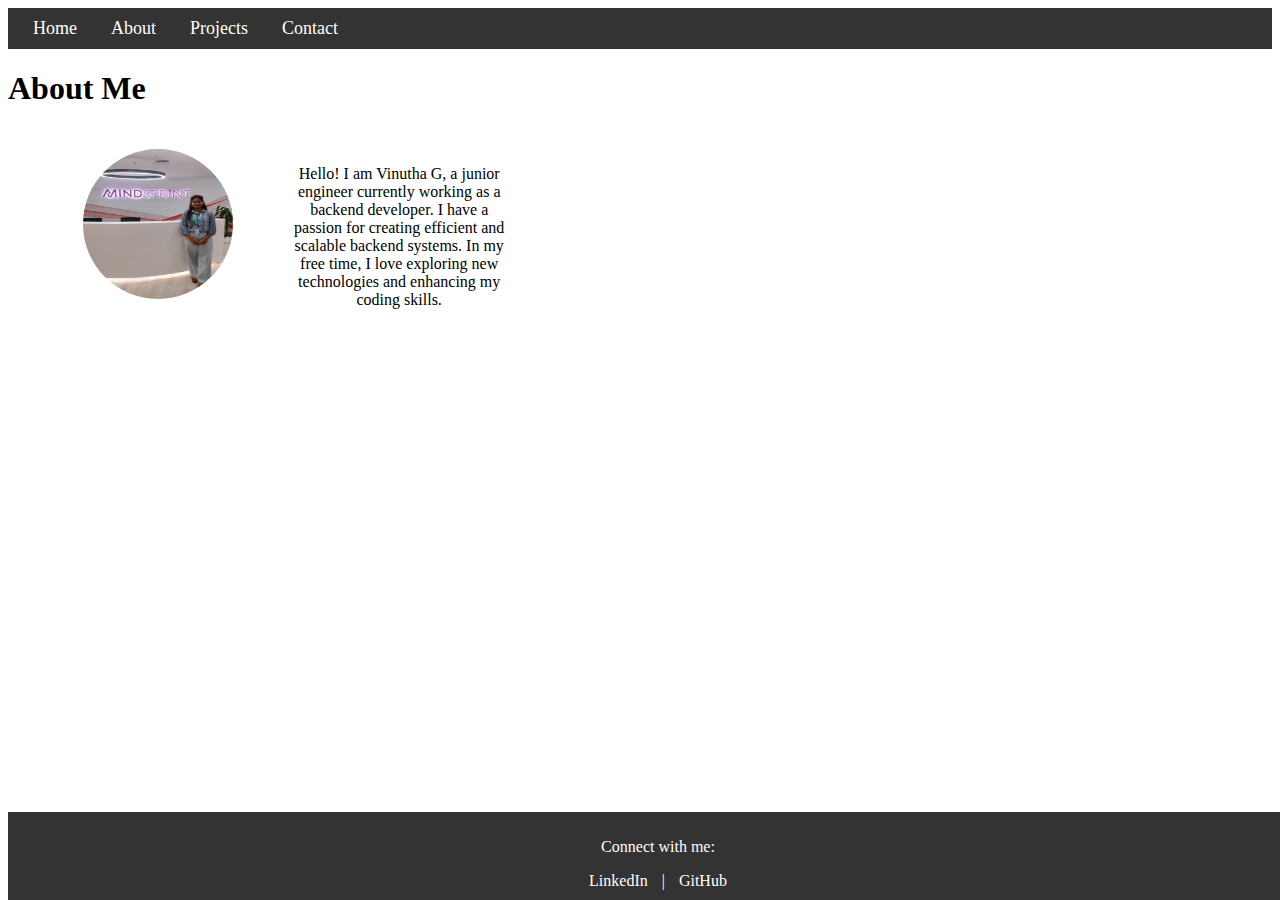
<file: about.html>
<!DOCTYPE html>
<html lang="en">
<head>
  <meta charset="UTF-8">
  <meta name="viewport" content="width=device-width, initial-scale=1.0">
  <link rel="stylesheet" href="style.css">
  <title>About Me</title>
</head>
<body>
  <header>
    <nav>
      <a href="index.html">Home</a>
      <a href="about.html">About</a>
      <a href="projects.html">Projects</a>
      <a href="contact.html">Contact</a>
    </nav>
  </header>
  <h1>About Me</h1>
  <section>
    <img src="Images/Profile.jpg" alt="Profile Picture">
    <p>Hello! I am Vinutha G, a junior engineer currently working as a backend developer. I have a passion for creating efficient and scalable backend systems. In my free time, I love exploring new technologies and enhancing my coding skills.</p>
  </section>
</body>
<footer>
    <p>Connect with me:</p>
    <a href="https://www.linkedin.com/in/vinutha-g-189a60257" target="_blank">LinkedIn</a> |
    <a href="https://github.com/vinutha23" target="_blank">GitHub</a>
    </footer>
</html>
</file>
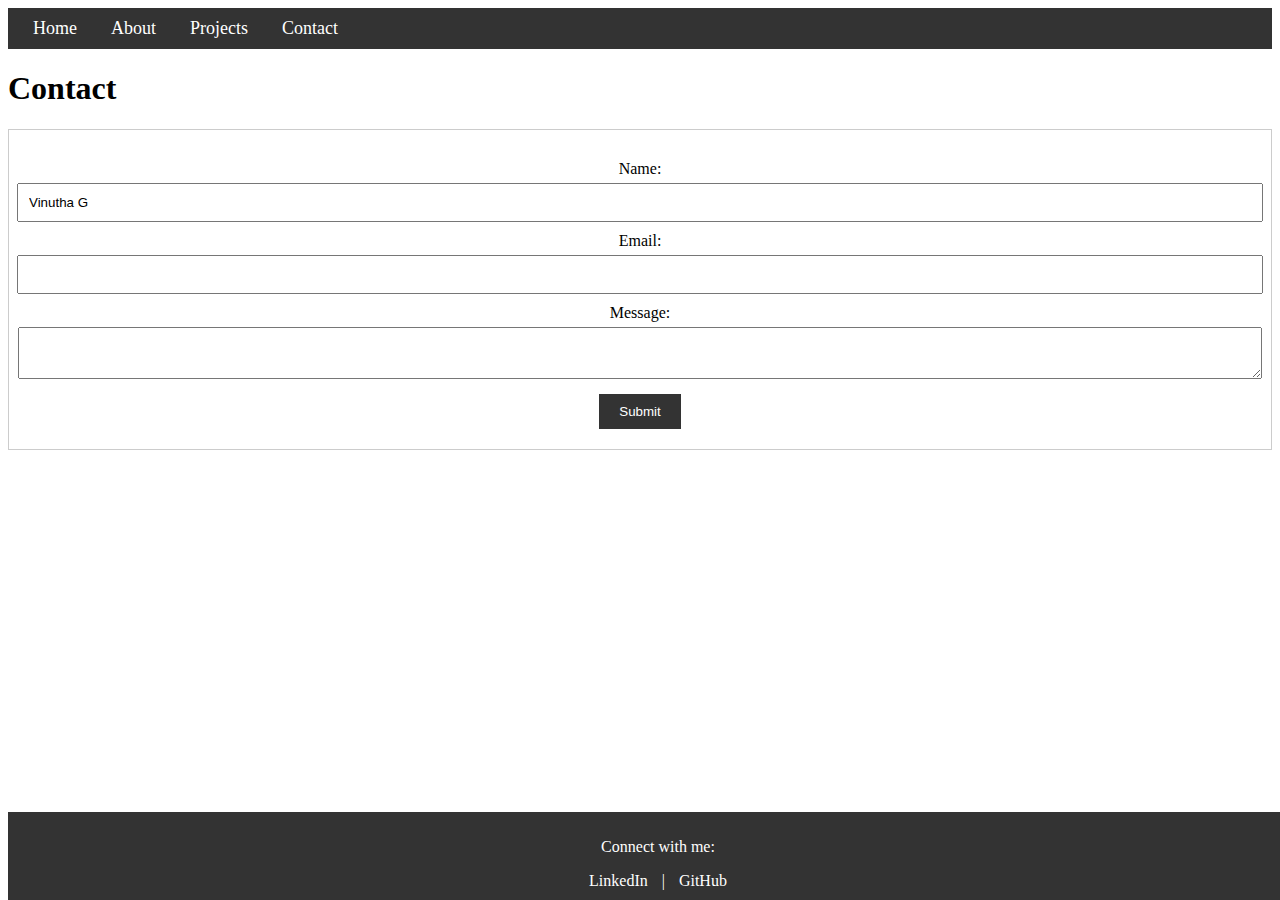
<file: contact.html>
<!DOCTYPE html>
<html lang="en">
<head>
  <meta charset="UTF-8">
  <meta name="viewport" content="width=device-width, initial-scale=1.0">
  <link rel="stylesheet" href="style.css">
  <title>Contact</title>
</head>
<body>
  <header>
    <nav>
      <a href="index.html">Home</a>
      <a href="about.html">About</a>
      <a href="projects.html">Projects</a>
      <a href="contact.html">Contact</a>
    </nav>
  </header>
  <h1>Contact</h1>
  <form>
    <label for="name">Name:</label>
    <input type="text" id="name" name="name" value="Vinutha G">
    <label for="email">Email:</label>
    <input type="email" id="email" name="email">
    <label for="message">Message:</label>
    <textarea id="message" name="message"></textarea>
    <button type="submit">Submit</button>
  </form>
</body>
<footer>
    <p>Connect with me:</p>
    <a href="https://www.linkedin.com/in/vinutha-g-189a60257" target="_blank">LinkedIn</a> |
    <a href="https://github.com/vinutha23" target="_blank">GitHub</a>
    </footer>
</html>
</file>
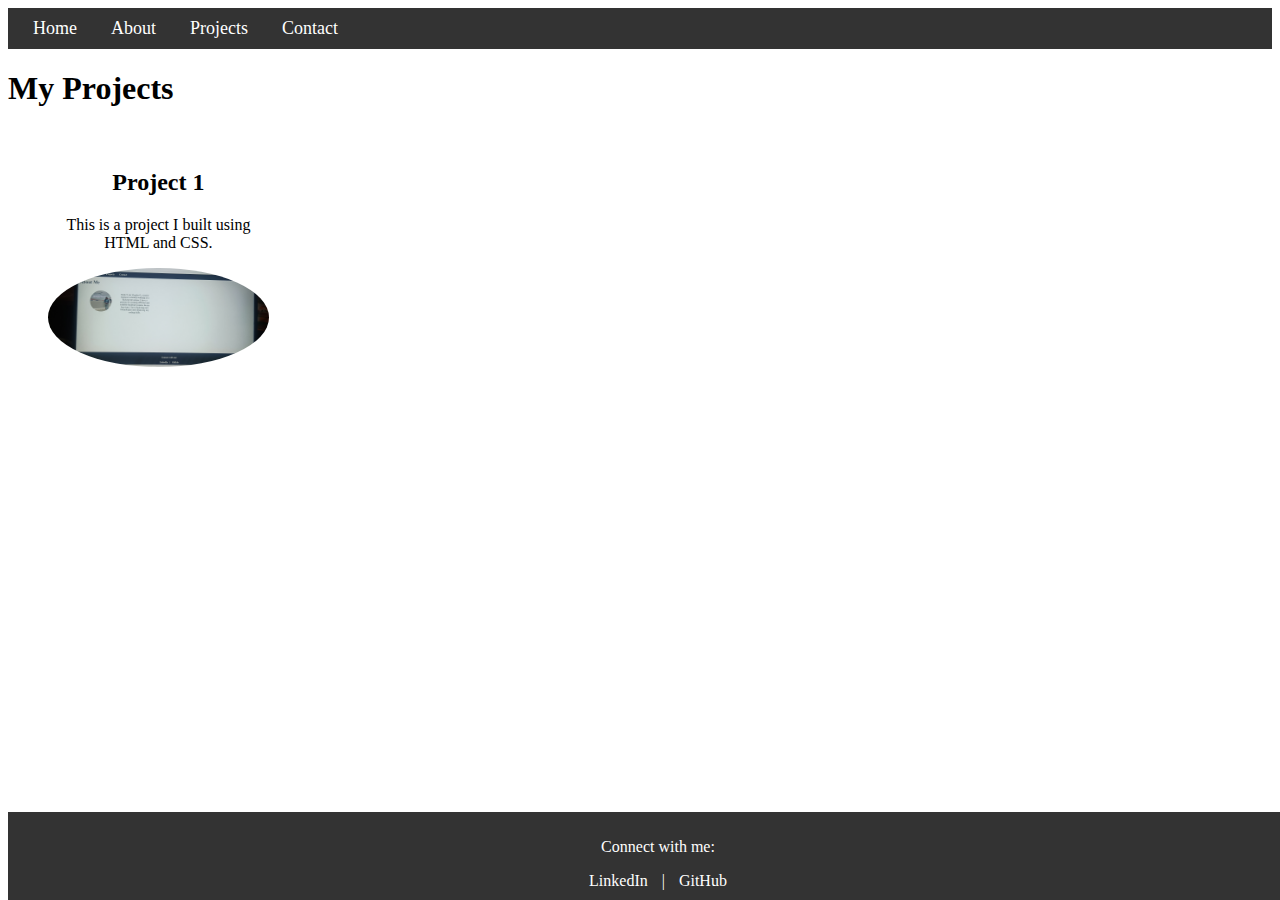
<file: projects.html>
<!DOCTYPE html>
<html lang="en">
<head>
  <meta charset="UTF-8">
  <meta name="viewport" content="width=device-width, initial-scale=1.0">
  <link rel="stylesheet" href="style.css">
  <title>My Projects</title>
</head>
<body>
  <header>
    <nav>
      <a href="index.html">Home</a>
      <a href="about.html">About</a>
      <a href="projects.html">Projects</a>
      <a href="contact.html">Contact</a>
    </nav>
  </header>
  <h1>My Projects</h1>
  <section>
    <div class="project">
      <h2>Project 1</h2>
      <p>This is a project I built using HTML and CSS.</p>
      <img src="Images/project.jpg" alt="Project 1 Screenshot">
    </div>
    <!-- Add more projects similarly -->
  </section>
</body>
<footer>
    <p>Connect with me:</p>
    <a href="https://www.linkedin.com/in/vinutha-g-189a60257" target="_blank">LinkedIn</a> |
    <a href="https://github.com/vinutha23" target="_blank">GitHub</a>
    </footer>
</html>
</file>
<file: style.css>
/* Styling for the navigation bar */
nav {
    background-color: #333;
    padding: 10px;
  }
  nav a {
    color: white;
    margin: 0 15px;
    text-decoration: none;
    font-size: 18px;
  }
  header h1 {
    color: #333;
    font-size: 24px;
    margin-left: 20px;
  }
 
  /* Styling for the About Me page */
  section {
    text-align: center;
    padding: 20px;
    margin: 20px;
  }
  section img {
    width: 150px;
    height: 150px;
    border-radius: 50%;
  }
 
  /* Styling for the Projects section */
  section {
    display: grid;
    grid-template-columns: repeat(auto-fill, minmax(200px, 1fr));
    gap: 20px;
    padding: 20px;
  }
  .project img {
    width: 100%;
    height: auto;
  }
 
  /* Styling for the Contact form */
  form {
    display: flex;
    flex-direction: column;
    align-items: center;
    padding: 20px;
    border: 1px solid #ccc;
  }
  form label {
    margin-top: 10px;
  }
  form input, form textarea {
    width: 100%;
    padding: 10px;
    margin-top: 5px;
  }
  form button {
    margin-top: 15px;
    padding: 10px 20px;
    background-color: #333;
    color: white;
    border: none;
    cursor: pointer;
  }
  section img {
    width: 150px;
    height: 150px;
    border-radius: 50%;
    display: block;
    margin: 0 auto;
  }
  .project img {
    width: 100%;
    height: auto;
  }
  footer {
    background-color: #333;
    color: white;
    text-align: center;
    padding: 10px;
    position: fixed;
    width: 100%;
    bottom: 0;
  }
  footer a {
    color: #fff;
    text-decoration: none;
    margin: 0 10px;
  }
  footer a:hover {
    text-decoration: underline;
  }
</file>
